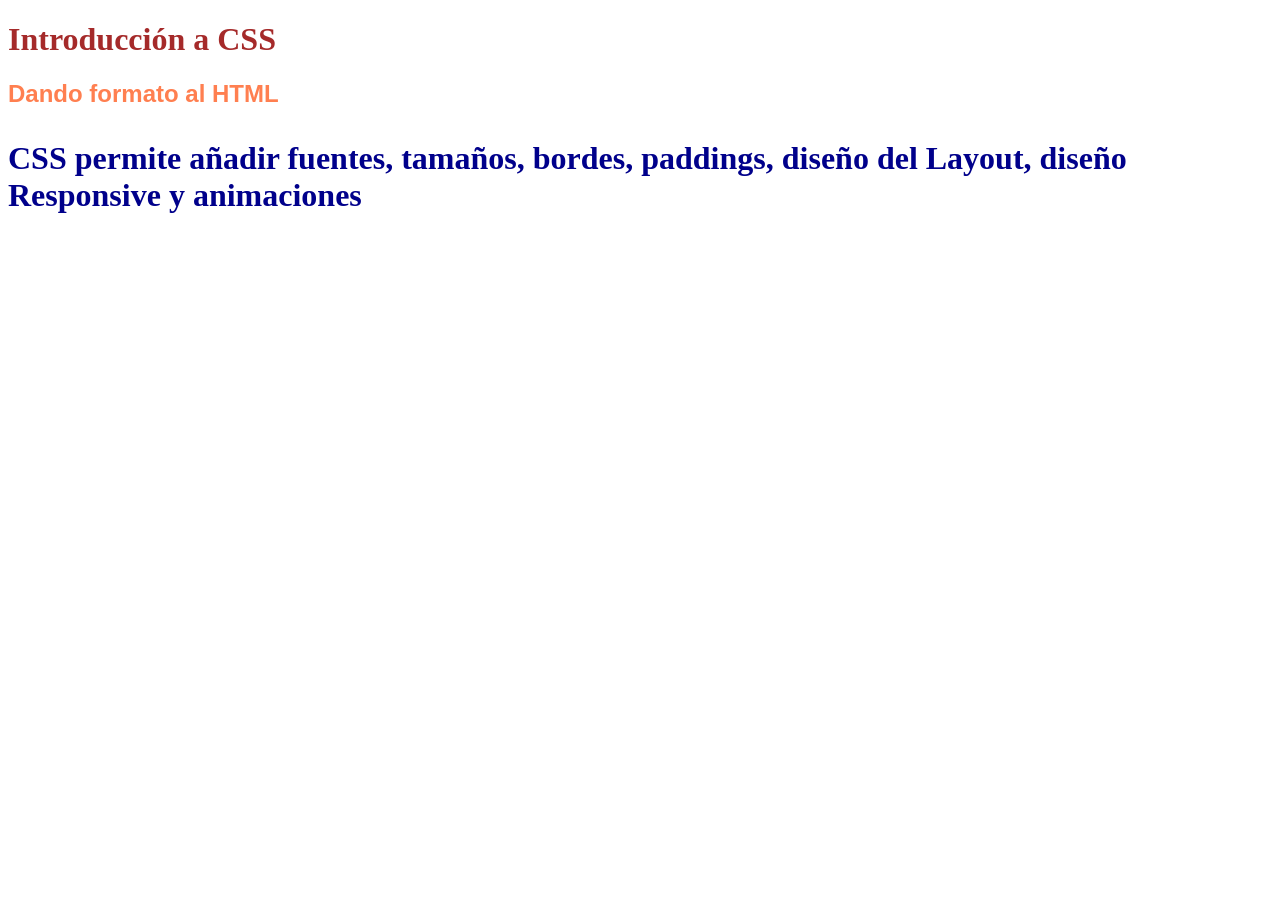
<file: index.html>
<!DOCTYPE html>
<html lang="en">
<head>
    <meta charset="UTF-8">
    <meta name="viewport" content="width=device-width, initial-scale=1.0">
    <title>Introducción a CSS</title>
    <link rel="stylesheet" href="estilos.css">
</head>
<body>
    <h1>Introducción a CSS</h1>
    <h2>Dando formato al HTML</h2>
    <p>CSS permite añadir fuentes, tamaños, bordes,
        paddings, diseño del Layout, diseño Responsive
        y animaciones
    </p>
</body>
</html>
</file>
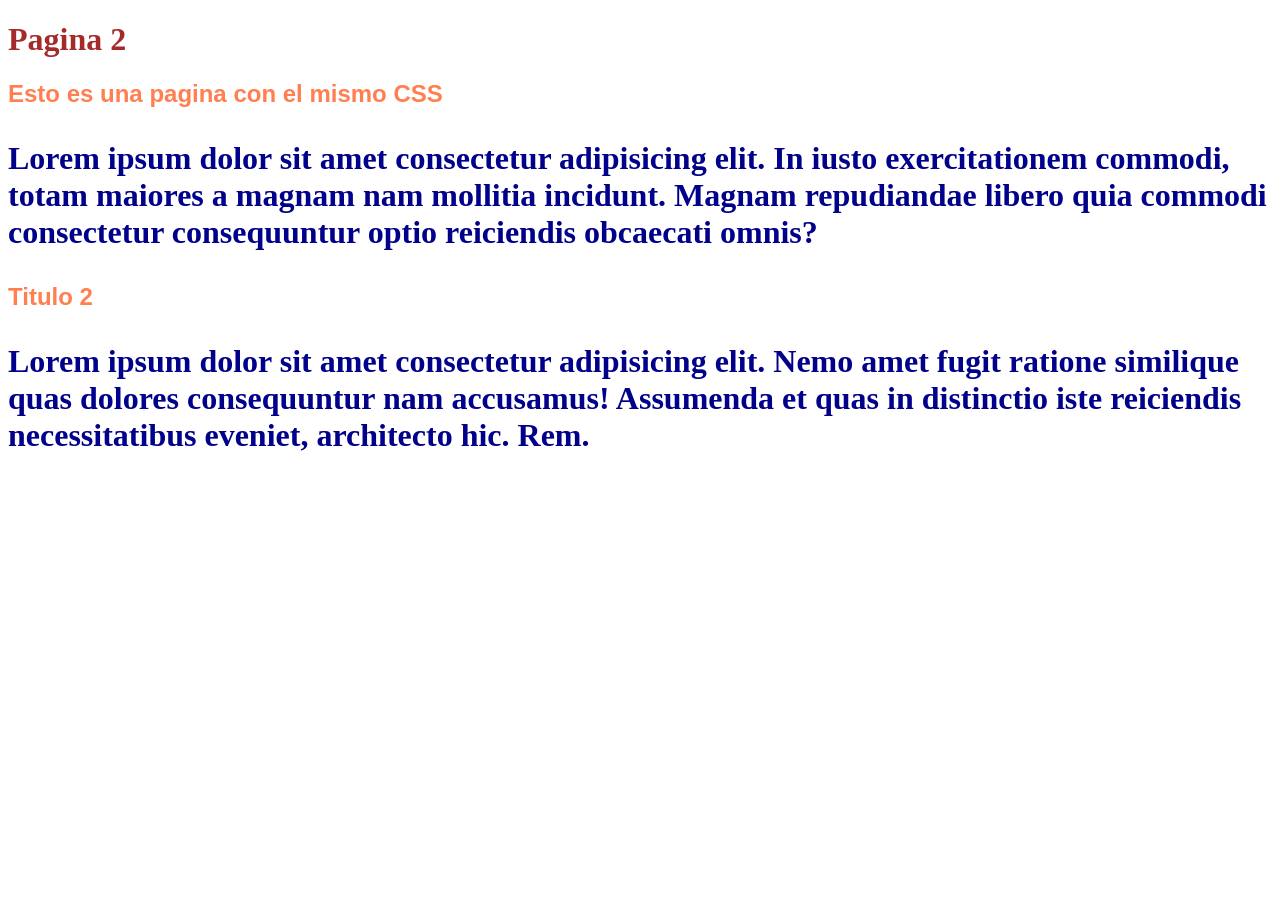
<file: index2.html>
<!DOCTYPE html>
<html lang="en">
<head>
    <meta charset="UTF-8">
    <meta name="viewport" content="width=device-width, initial-scale=1.0">
    <title>Pagina 2</title>
    <link rel="stylesheet" href="estilos.css">
</head>
<body>
    <h1>Pagina 2</h1>
    <h2>Esto es una pagina con el mismo CSS</h2>
    <p>Lorem ipsum dolor sit amet consectetur adipisicing elit. In iusto exercitationem commodi, totam maiores a magnam nam mollitia incidunt. Magnam repudiandae libero quia commodi consectetur consequuntur optio reiciendis obcaecati omnis?</p>
    <h2>Titulo 2</h2>
    <p>Lorem ipsum dolor sit amet consectetur adipisicing elit. Nemo amet fugit ratione similique quas dolores consequuntur nam accusamus! Assumenda et quas in distinctio iste reiciendis necessitatibus eveniet, architecto hic. Rem.</p>
</body>
</html>
</file>
<file: estilos.css>
h2 {color: coral;
            font-family: 'Gill Sans', 'Gill Sans MT', Calibri, 'Trebuchet MS', sans-serif;}
        p {color: darkblue;
           font-size: 2em;
            font-weight: bold;}
h1 {color: brown;}
body {color: darkgrey;}
</file>
